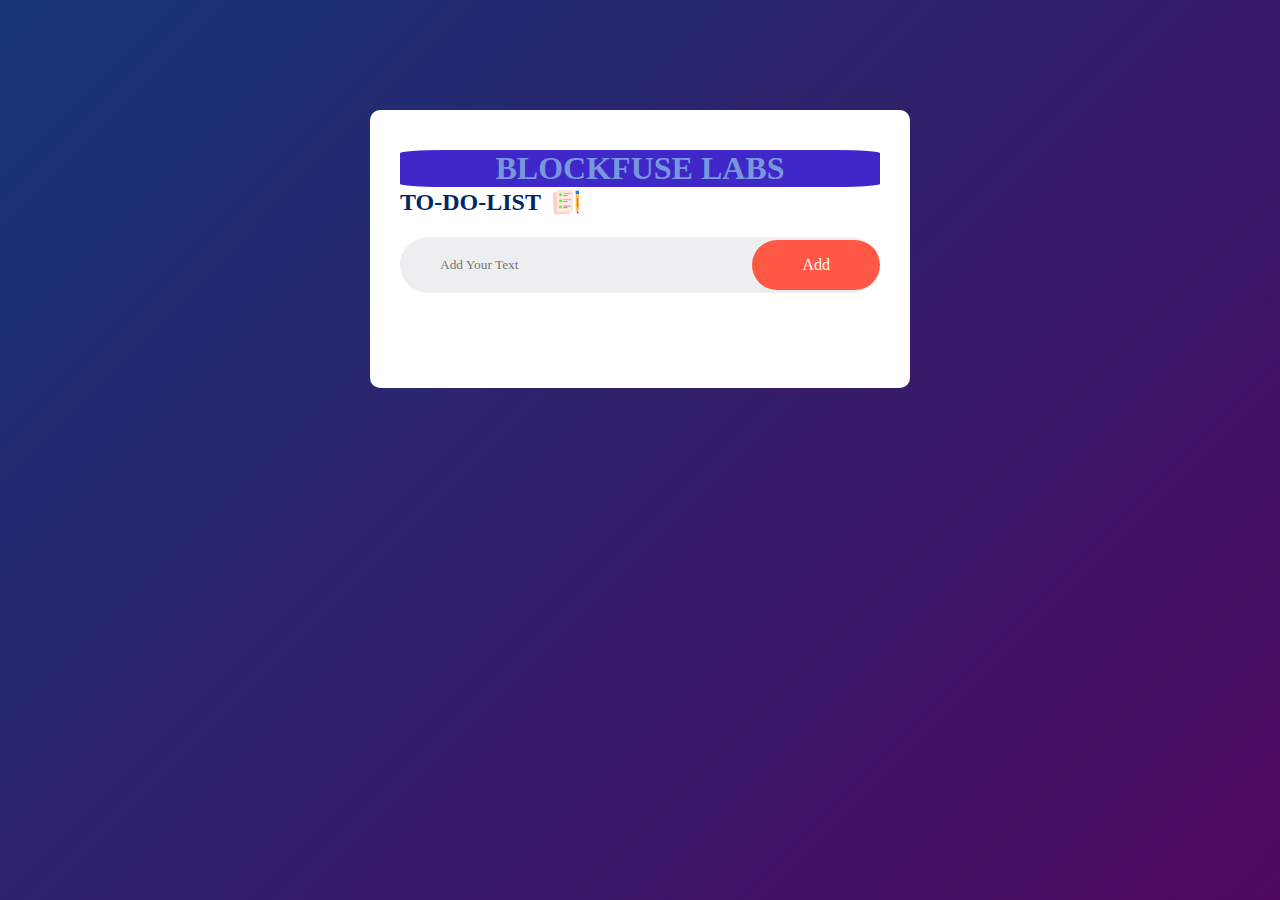
<file: index.html>
<!DOCTYPE html>
<html lang="en">
<head>
    <meta charset="UTF-8">
    <meta name="viewport" content="width=device-width, initial-scale=1.0">
    <title>TO-DO-LIST</title>
    <link rel="stylesheet" href="style.css">
</head>
<body>

<div class="container">
    <div class="todo-app">
        <h1>BLOCKFUSE LABS</h1>
       <h2>TO-DO-LIST <img src="./images/icon.png"></h2>

       <div class="row">
        <input type="text"id="input-box" placeholder="Add Your Text">
        <button onclick="addTask()">Add</button>
       </div>
       <ul id="list-container">
      
       </ul>
     
    </div>

</div>

    <script src="script.js"></script>
</body>
</html>
</file>
<file: style.css>
*{
    margin: 0;
    padding: 0;
    font-family: none;
    box-sizing: border-box;
}

.container{
    width:100%;
    min-height: 100vh;
    background: linear-gradient(135deg, #153677, #4e085f);
    padding: 10px;

}

.todo-app{
    width: 100px;
    min-width: 540px;
    background: #fff;
    margin: 100px auto 20px;
    padding: 40px 30px 70px;
    border-radius: 10px;

}
.todo-app  h1{
    text-align: center;
    color: #7798da;
    background-color: #4027ca;
    border-radius: 9%;
   
}
.todo-app h2{
    color: #002765;
    display: flex;
    align-items: center;
    margin-bottom: 20px;
}
.todo-app h2 img{
    width: 30px;
    margin-left: 10px;
}
.row{
    display: flex;
    align-items: center;
    justify-content: space-between;
    background: #edeef0;
    border-radius: 30px;
    padding-left: 20px;
    margin-bottom: 25px;

}

input{
    flex: 1;
    border: none;
    outline: none;
    background: transparent;
    padding: 20px;
    font-weight: 14px;
}
button{
    border: none;
    outline: none;
    padding: 16PX 50PX;
    background: #ff5945;
    color: #FFF;
    font-size: 16px;
    cursor: pointer;
    border-radius: 40px;
}
ul li{
    list-style: none;
    font-size: 17px;
    padding: 12px 8px 12px 50px;
    user-select: none;
    cursor: pointer;
    position: relative;
}
ul li::before{
    content: '';
    position: absolute;
    height: 28px;
    width: 28px;
    border-radius:50%;
    background-image: url(./images/unchecked.png);
    background-size: cover;
    background-position: center;
    top: 12px;
    left: 8px;
}
ul li.checked{
    color: #555;
    text-decoration: line-through;
}
ul li.checked::before{
    background-image: url(./images/checked.png);
}

ul li span{
    position: absolute;
    right: 0;
    top: 5px;
    width: 40px;
    height: 40px;
    font-size: 22px;
    color: #555;
    line-height: 40px;
    text-align: center;
}
ul li span:hover{
    background: #edeefe;
    border-radius: 50%;

}
</file>
